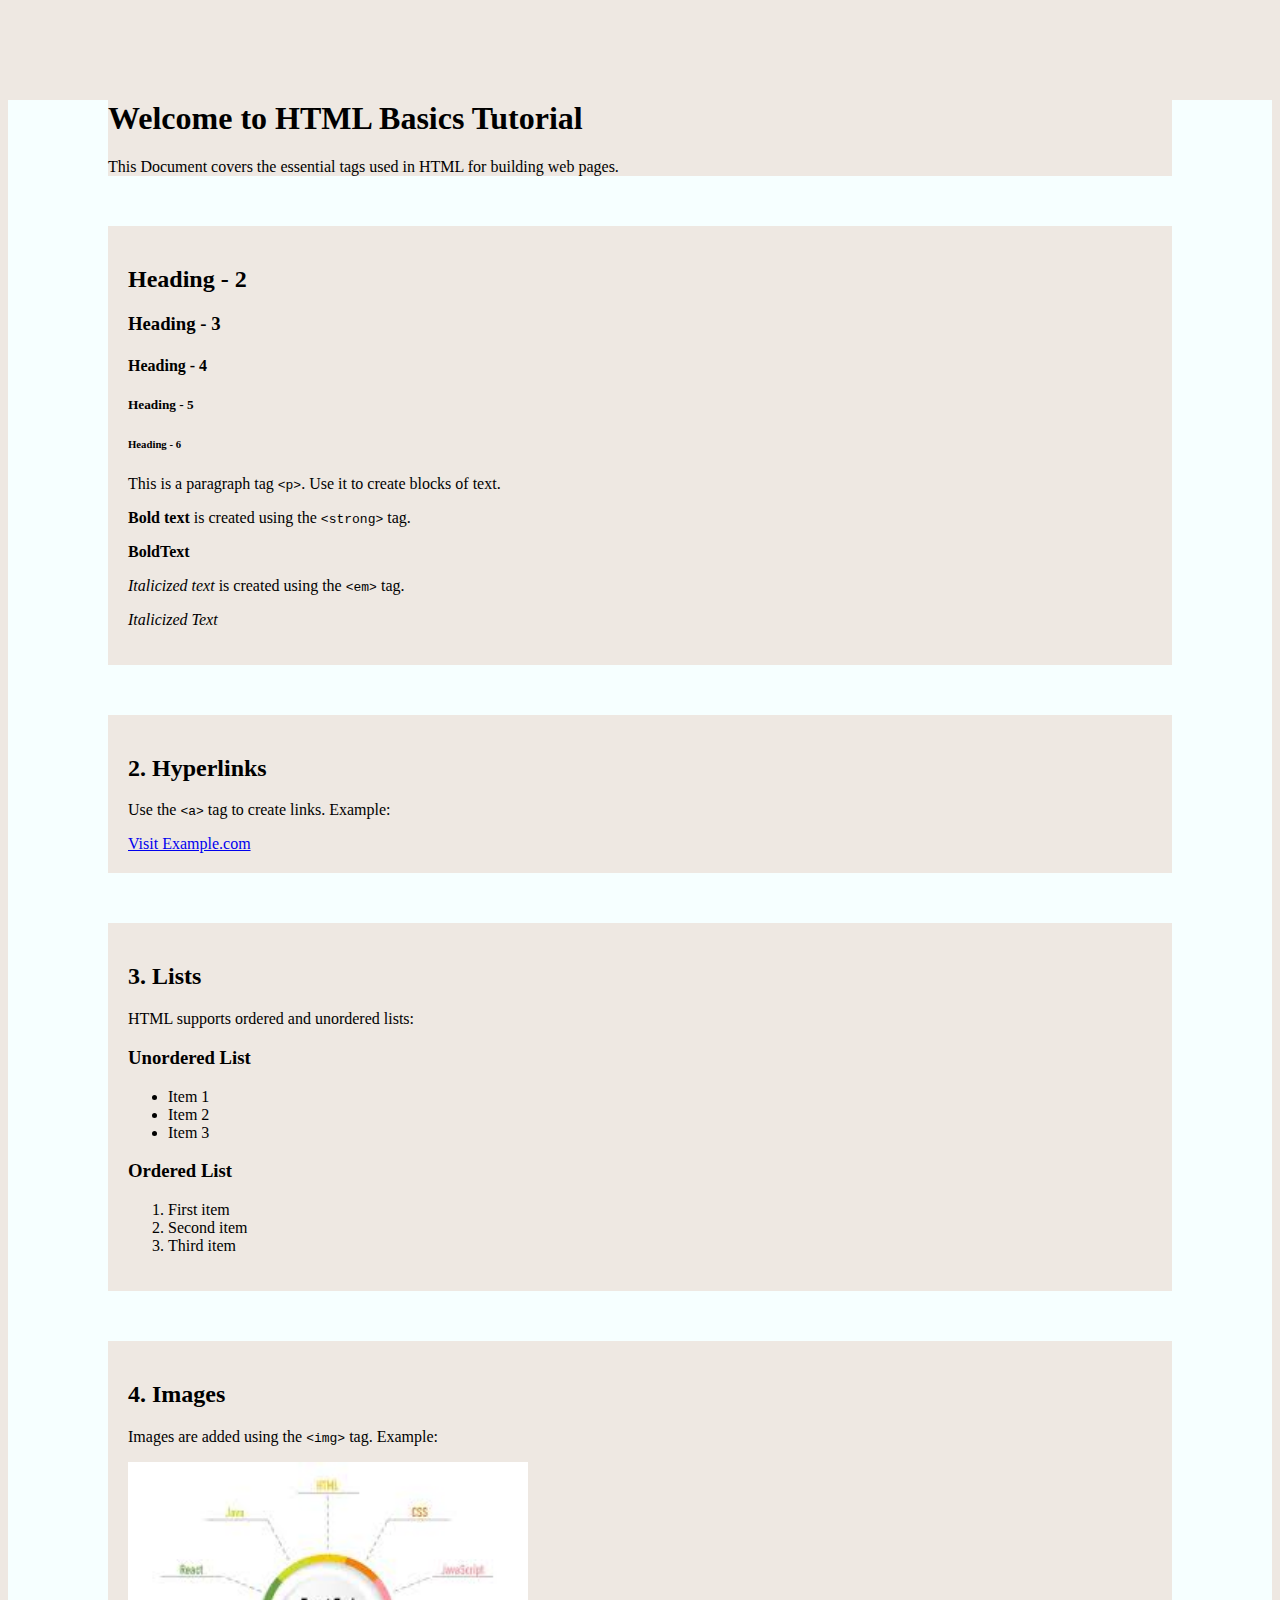
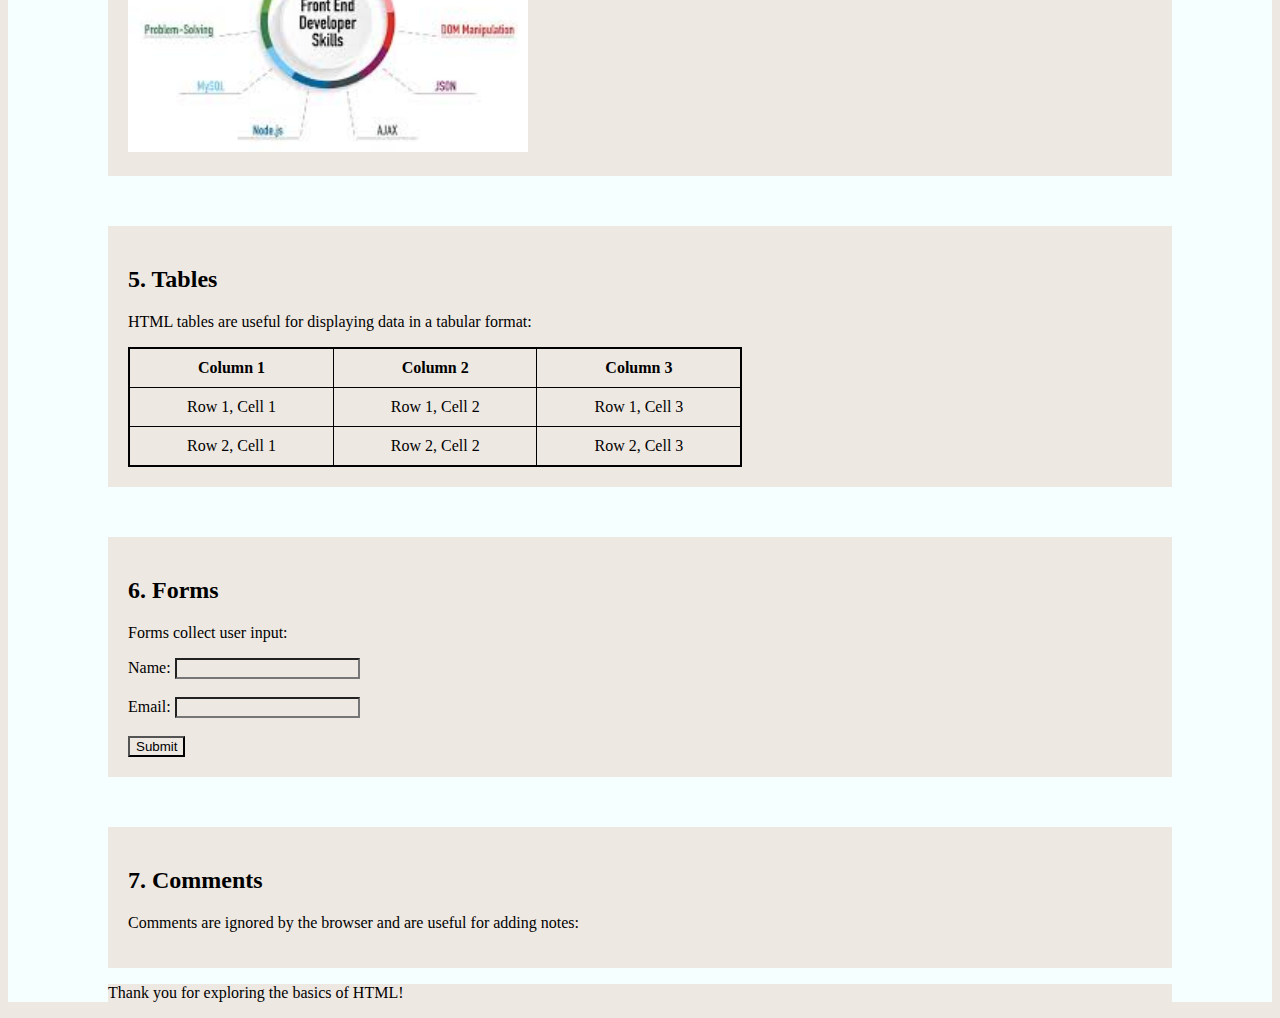
<file: 1.Week-1/Day-2/basics.html>
<!-- All Basic Tags and toics of HTML -->

<!DOCTYPE html>
<html lang="en">
<head>
    <meta charset="UTF-8">
    <meta name="viewport" content="width=device-width, initial-scale=1.0">
    <title>HTML Basics Tutorial</title>
    <link rel="stylesheet" href="basics.css">
</head>
<body>
    <!-- Heading Section -->
    <div >

        <header>
            <h1>Welcome to HTML Basics Tutorial</h1>
            <p>This Document covers the essential tags used in HTML for building web pages.</p>
        </header>
        
        <!-- Basic Text Tags -->
        <section>   
        <h2>Heading - 2</h2>
        <h3>Heading - 3</h3>
        <h4>Heading - 4</h4>
        <h5>Heading - 5</h5>
        <h6>Heading - 6</h6>
        <p>This is a paragraph tag <code>&lt;p&gt;</code>. Use it to create blocks of text.</p>
        <p><strong>Bold text</strong> is created using the <code>&lt;strong&gt;</code> tag.</p>
        <p><b>BoldText</b></p>
        <p><em>Italicized text</em> is created using the <code>&lt;em&gt;</code> tag.</p>
        <p><i>Italicized Text</i></p>
    </section>

    <!-- Hyperlinks -->
    <section>
        <h2>2. Hyperlinks</h2>
        <p>Use the <code>&lt;a&gt;</code> tag to create links. Example:</p>
        <a href="https://www.example.com" rel="noopener" target="_blank">Visit Example.com</a>
    </section>

    <!-- Lists -->
    <section>
        <h2>3. Lists</h2>
        <p>HTML supports ordered and unordered lists:</p>
        <h3>Unordered List</h3>
        <ul>
            <li>Item 1</li>
            <li>Item 2</li>
            <li>Item 3</li>
        </ul>

        <h3>Ordered List</h3>
        <ol>
            <li>First item</li>
            <li>Second item</li>
            <li>Third item</li>
        </ol>
    </section>

    <!-- Images -->
    <section>
        <h2>4. Images</h2>
        <p>Images are added using the <code>&lt;img&gt;</code> tag. Example:</p>
        <img src="images.jpg" alt="Sample Image" title="Frontend development skills"  width="400px">
    </section>

    <!-- Tables -->
    <section>
        <h2>5. Tables</h2>
        <p>HTML tables are useful for displaying data in a tabular format:</p>
        <table>
            <tr>
                <th>Column 1</th>
                <th>Column 2</th>
                <th>Column 3</th>
            </tr>
            <tr>
                <td>Row 1, Cell 1</td>
                <td>Row 1, Cell 2</td>
                <td>Row 1, Cell 3</td>
            </tr>
            <tr>
                <td>Row 2, Cell 1</td>
                <td>Row 2, Cell 2</td>
                <td>Row 2, Cell 3</td>
            </tr>
        </table>
    </section>

    <!-- Forms -->
    <section>
        <h2>6. Forms</h2>
        <p>Forms collect user input:</p>
        <form action="/submit" method="post">
            <label for="name">Name:</label>
            <input type="text" id="name" name="name"><br><br>
            <label for="email">Email:</label>
            <input type="email" id="email" name="email"><br><br>
            <input type="submit" value="Submit">
        </form>
    </section>

    <!-- Comments -->
    <section>
        <h2>7. Comments</h2>
        <p>Comments are ignored by the browser and are useful for adding notes:</p>
        <p><!-- This is a comment --></p>
    </section>

    <!-- Closing -->
    <footer>
        <p>Thank you for exploring the basics of HTML!</p>
    </footer>
</div>
</body>
</html>
</file>
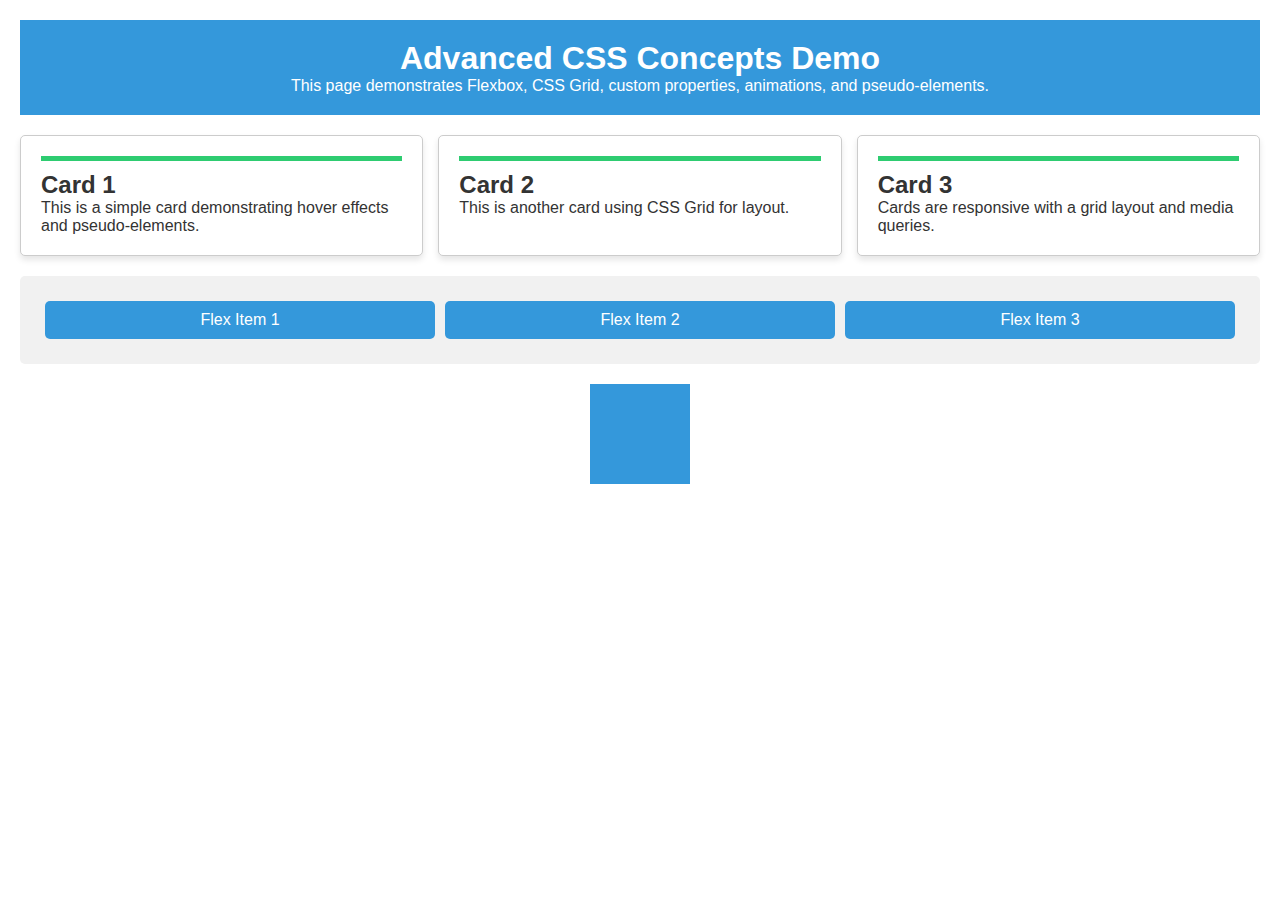
<file: 1.Week-1/Day-3/advance.html>
<!DOCTYPE html>
<html lang="en">
<head>
    <meta charset="UTF-8">
    <meta name="viewport" content="width=device-width, initial-scale=1.0">
    <meta name="description" content="An advanced CSS demonstration">
    <title>Advanced CSS Concepts</title>
    <link rel="stylesheet" href="advance.css">
 
</head>
<body>
    <header>
        <h1>Advanced CSS Concepts Demo</h1>
        <p>This page demonstrates Flexbox, CSS Grid, custom properties, animations, and pseudo-elements.</p>
    </header>

    <main>
        <div class="card">
            <h2>Card 1</h2>
            <p>This is a simple card demonstrating hover effects and pseudo-elements.</p>
        </div>
        <div class="card">
            <h2>Card 2</h2>
            <p>This is another card using CSS Grid for layout.</p>
        </div>
        <div class="card">
            <h2>Card 3</h2>
            <p>Cards are responsive with a grid layout and media queries.</p>
        </div>
    </main>

    <section class="flex-container">
        <div class="flex-item">Flex Item 1</div>
        <div class="flex-item">Flex Item 2</div>
        <div class="flex-item">Flex Item 3</div>
    </section>

    <div class="animated-box"></div>
</body>
</html>
</file>
<file: 1.Week-1/Day-2/basics.css>
*{
        background-color: rgb(238, 232, 226);
        /* margin-left: 100px; */
    
        
    }

    div{
        padding-left: 100px;
        padding-right: 100px;
        margin-top: 100px;
        background-color: rgb(246, 255, 255);
    }

    section{
        margin-top: 50px;
        padding: 20px;
    }

   

    table {
        border: 2px solid black;
        border-collapse: collapse;
        width: 60%;
    
    }
    
    th, td {
        border: 1px solid black;
        padding: 10px;
        text-align: center;
    }
</file>
<file: 1.Week-1/Day-3/advance.css>
/* CSS Variables */

:root {
    --primary-color: #3498db;
    --secondary-color: #2ecc71;
    --text-color: #333;
    --padding: 20px;
}

* {
    margin: 0;
    padding: 0;
    box-sizing: border-box;
}

body {
    font-family: Arial, sans-serif;
    color: var(--text-color);
    padding: var(--padding);
}

header {
    background: var(--primary-color);
    color: white;
    padding: var(--padding);
    text-align: center;
    margin-bottom: 20px;
}

main {
    display: grid;
    grid-template-columns: repeat(auto-fit, minmax(200px, 1fr));
    gap: 15px;
}

.card {
    background: white;
    border: 1px solid #ccc;
    border-radius: 5px;
    padding: var(--padding);
    box-shadow: 0 4px 6px rgba(0, 0, 0, 0.1);
    transition: transform 0.3s ease-in-out;
}

.card:hover {
    transform: translateY(-5px);
}

/* Pseudo-elements */
.card::before {
    content: '';
    display: block;
    height: 5px;
    background: var(--secondary-color);
    margin-bottom: 10px;
}

/* Flexbox example */
.flex-container {
    display: flex;
    justify-content: space-between;
    align-items: center;
    padding: var(--padding);
    background: #f1f1f1;
    margin-top: 20px;
    border-radius: 5px;
}

.flex-item {
    flex: 1;
    margin: 5px;
    padding: 10px;
    background: var(--primary-color);
    color: white;
    text-align: center;
    border-radius: 5px;
}

/* Animation example */
@keyframes colorChange {
    0% { background-color: #3498db; }
    50% { background-color: #9b59b6; }
    100% { background-color: #2ecc71; }
}

.animated-box {
    width: 100px;
    height: 100px;
    background: var(--primary-color);
    margin: 20px auto;
    animation: colorChange 5s infinite;
}

/* Media query for responsive design */
@media (max-width: 600px) {
    header {
        font-size: 18px;
        padding: 10px;
    }
    .card {
        padding: 10px;
    }
    .flex-container {
        flex-direction: column;
    }
}
</file>
